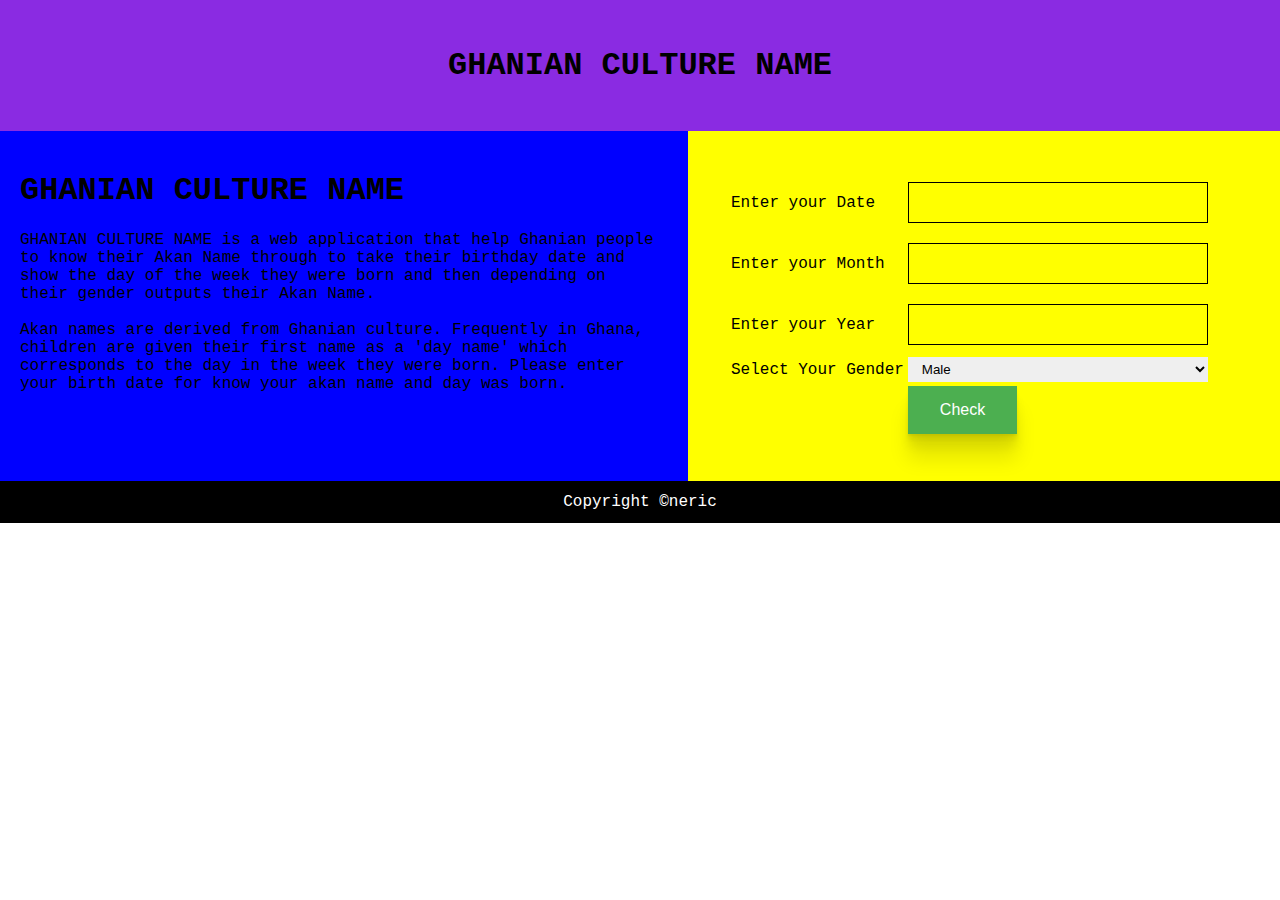
<file: index.html>
<!DOCTYPE html>
<html lang="en">
<head>
    <meta charset="UTF-8">
    <meta name="viewport" content="width=device-width, initial-scale=1.0">
    <link rel="stylesheet" type="text/css" href="style.css">
    <title>Ghanian Culture</title>
</head>
<body>
    <div class="header">
        <p>GHANIAN CULTURE NAME</p>
    </div>
    <div class="content">
        <div class="sidebar-left">
            <h1>GHANIAN CULTURE NAME</h1>
            <p>GHANIAN CULTURE NAME is a web application that help Ghanian people to know their Akan Name through to take their birthday date and show the day of the week they were born and then depending on their gender outputs their Akan Name.<br></br> 
Akan names are derived from Ghanian culture. Frequently in Ghana, children are given their first name as a 'day name' which corresponds to the day in the week they were born. Please enter your birth date for know your akan name and day was born.</p>
        </div>
        <div class="sidebar-right">
        <form name="form" onSubmit="return check();">
            <table>
                <tr>
                    <td>Enter your Date</td>
                    <td><input type="text" name="date" id="date"></td>
                </tr>
                <tr>
                    <td>Enter your Month</td>
                    <td><input type="text" name="month" id="month"></td>
                </tr>
                <tr>
                    <td>Enter your Year</td>
                    <td><input type="text" name="year" id="year"></td>
                </tr>
                <tr>
                    <td>Select Your Gender</td>
                    <td>
                        <select>
                            <option value="Male" id="male">Male</option>
                            <option value="Male" id="female">Female</option>
                        </select>
                    </td>
                </tr>
                <tr>
                    <td></td>
                    <td><input type="submit" name="submit" value="Check"></td>
                </tr>
                <tr>
                    <td><label control-label id="message"></label> </td>
                </tr>
            </table>
        </form>
        </div>
    </div>
<div class="footer"><span>Copyright &copy;neric</span></div>
</body>
</html>

<script>
    function check(){
    var mGender = ["Kwasi", "Kwadwo", "Kwabena", "Kwaku", "Yaw", "Kofi", "Kwame"];
    var fGender = ["Akosua", " Adwoa", "Abenaa", "Akua", "Yaa", "Afua", "Ama"];

    var dd = document.getElementById("date").value;
    var mm = document.getElementById("month").value;
    var yr = document.getElementById("year").value;
    var m = document.getElementById("male").selected;
    var f = document.getElementById("female").selected;

    if (document.getElementById("male").selected) {
    var gender = 'male';

    } else {
    var gender = 'female';
    }
    
    //var yr = document.form.year.split(2);
    //var nums = yr.filter(function(elem){
        //document.getElementById("yearmessage").innerHTML="** Your Year **";
        //return !isNaN(elem);
    //});
	if(dd=="")
	{
		alert("Please Enter Your date");
		document.form.date.focus();
		return false;
	}else if(dd <= 0 || dd > 31) {
        alert("Please Enter Valid Date");
		document.form.date.focus();
		return false;
    }
    //if(document.form.date.value <=0 || document.form.date.value >31)
	//{
		//alert("Please Enter Valid Date");
		//document.form.date.focus();
		//return false;
	//}
	else if(mm=="")
	{
		alert("Please Enter your month");
		document.form.month.focus();
		return false;
	}
    else if(mm <=0 || mm >12)
	{
		alert("Please Enter Valid Month");
		document.form.month.focus();
		return false;
	}
	else if(yr=="")
	{
		alert("Please Enter your Year");
		document.form.year.focus();
		return false;
    }
    
    //CALCULATE SECTION YEAR BLOCK
    var yy = yr.slice(0, 2);
    var yy = yr.slice(2, 4);
    var cc = (yy - 1) / 100 + 1;
    var dayOfTheWeek = parseInt(((cc / 4) - 2 * cc - 1) + ((5 * yy / 4)) + ((26 * (mm + 1) / 10)) + dd) % 7;


    if (m) {
    if (dayOfTheWeek == 1) {
    document.getElementById("message").innerHTML =
        alert(" Hello, You were born on Monday and your Akan name is.. " + mGender[1]);
    } else if (dayOfTheWeek == 2) {
    document.getElementById("message").innerHTML =
        alert(" Hello, You were born on Tuesday and your Akan name is.. " + mGender[2]);
    } else if (dayOfTheWeek == 3) {
    document.getElementById("message").innerHTML =
        alert(" Hello, You were born on Wednesday and your Akan name is.. " + mGender[3]);
    } else if (dayOfTheWeek == 4) {
    document.getElementById("message").innerHTML =
        alert(" Hello, You were born on Thursday and your Akan name is.. " + mGender[4]);
    } else if (dayOfTheWeek == 5) {
    document.getElementById("results").innerHTML =
        alert(" Hello, You were born on Friday and your Akan name is.. " + mGender[5]);
    } else if (dayOfTheWeek == 6) {
    document.getElementById("message").innerHTML =
        alert(" Hello, You were born on Saturday and your Akan name is.. " + mGender[6]);
    } else if (dayOfTheWeek == 0) {
    document.getElementById("message").innerHTML =
        alert(" Hello, You were born on Sunday and your Akan name is.. " + maGender[0]);
    }
    }

    //Female Selection Block Function
    else if (f) {
    if (dayOfTheWeek == 1) {
    document.getElementById("message").innerHTML =
        alert(" Hello Dear, You were born on Monday and your Akan name is.. " + fGender[1]);
    } else if (dayOfTheWeek == 2) {
    document.getElementById("message").innerHTML =
        alert(" Hello Dear, You were born on Tuesday and your Akan name is.. " + fGender[2]);
    } else if (dayOfTheWeek == 3) {
    document.getElementById("message").innerHTML =
        alert(" Hello Dear, You were born on Wednesday and your Akan name is.. " + fGender[3]);
    } else if (dayOfTheWeek == 4) {
    document.getElementById("results").innerHTML =
        alert(" Hello Dear, You were born on Thursday and your Akan name is.. " + fGender[4]);
    } else if (dayOfTheWeek == 5) {
    document.getElementById("message").innerHTML =
        alert(" Hello Dear, You were born on Friday and your Akan name is.. " + fGender[5]);
    } else if (dayOfTheWeek == 6) {
    document.getElementById("message").innerHTML =
        alert(" Hello Dear, You were born on Saturday and your Akan name is.. " + fGender[6]);
    } else if (dayOfTheWeek == 0) {
    document.getElementById("message").innerHTML =
        alert(" Hello Dear, You were born on Sunday and your Akan name is.. " + femaleGender[0]);
    }
    }
}
</script>
</file>
<file: style.css>
html, body{
    margin: 0;
    padding: 0;
    font-family: 'Courier New', Courier, monospace;
}
.header{
    width: 100%;
    background-color: blueviolet;
    text-align: center;
    padding: 15px 0px;
    color: black;
    font-family: 'Courier New', Courier, monospace;
    font-weight: bolder;
    font-size: xx-large;
}
.content{
    width: 100%;
    height: auto;
    background-color: blue;
    /*border: 1px solid royalblue;*/
    overflow: hidden;

}
.sidebar-left{
    width: 50%;
    height: auto;
    /*background-color: red;*/
    float: left;
    padding: 20px;padding: 20px;
    color: black;
    font-family: 'Courier New', Courier, monospace;
}
.sidebar-right{
    width: 40%;
    height: auto;
    background-color: yellow;
    float: right;
    padding: 40px;
}
.footer{
    width: 100%;
    background-color: black;
    color: white;
    text-align: center;
    padding: 12px 0px;
}
input[type='text']{
    width: 100%;
    padding: 12px 20px;
    margin: 8px 0;
    box-sizing: border-box;
    background-color: none;
    border: 1px solid #000000;
    background: none;
}
input[type='text']:focus {
    border:none;
    padding: 12px 20px;
    margin: 8px 0;
    transition: width 0.4s ease-in-out;
    width: 100%;
  }
  
input[type='submit']{
    background-color: #4CAF50; /* Green */
    border: none;
    color: white;
    padding: 15px 32px;
    text-align: center;
    text-decoration: none;
    display: inline-block;
    font-size: 16px;
    box-shadow: 0 2.1px 1.3px rgba(0, 0, 0, 0.044),
    0 5.9px 4.2px rgba(0, 0, 0, 0.054), 0 12.6px 9.5px rgba(0, 0, 0, 0.061),
    0 25px 20px rgba(0, 0, 0, 0.1);
    cursor: pointer;
}
select{
    width: 300px;
    height: 25px;
    border: 0px solid;
    padding-left: 10px;
    background-color: none;
}

/*-----------------------MEDIA!!!-------------------------*/
@media screen and (max-width: 478px){
    body{}
    .header{
        width: 100%;
        background-color: blueviolet;
        text-align: center;
        padding: 15px 0px;
        color: black;
        font-family: 'Courier New', Courier, monospace;
        font-weight: bolder;
        font-size: xx-large;
    }
    .content{
        width: 100%;
        height: auto;
        background-color: blue;
    }
    .sidebar-left{
        width: 100%;
        height: auto;
        /*background-color: red;*/
        float: none;
        padding: 20px;
        color: black;
        font-family: 'Courier New', Courier, monospace;
    }
    .sidebar-right{
        width: 100%;
        height: auto;
        background-color: yellow;
        float: none;
        padding: 40px;
    }
    form{width: 80%; border: 0px solid #000000; padding: 0; margin: 0;}
    .footer{
        width: 100%;
        background-color: black;
        color: white;
        text-align: center;
        padding: 12px 0px;
    }
    input[type='text']{
        width: 100%;
        padding: 12px 20px;
        margin: 8px 0;
        box-sizing: border-box;
        background-color: none;
        border: 1px solid #000000;
        background: none;
    }
    input[type='text']:focus {
        border:none;
        padding: 12px 20px;
        margin: 8px 0;
        transition: width 0.4s ease-in-out;
        width: 100%;
      }
      
    input[type='submit']{
        background-color: #4CAF50; /* Green */
        border: none;
        color: white;
        padding: 15px 32px;
        text-align: center;
        text-decoration: none;
        display: inline-block;
        font-size: 16px;
        box-shadow: 0 2.1px 1.3px rgba(0, 0, 0, 0.044),
        0 5.9px 4.2px rgba(0, 0, 0, 0.054), 0 12.6px 9.5px rgba(0, 0, 0, 0.061),
        0 25px 20px rgba(0, 0, 0, 0.1);
        cursor: pointer;
    }
    select{
        width: 100%;
        height: 25px;
        border: 0px solid;
        padding-left: 10px;
        background-color: none;
    }
    tr{
        width: 100%;
        border: 1px solid #000000;
    }
}
</file>
